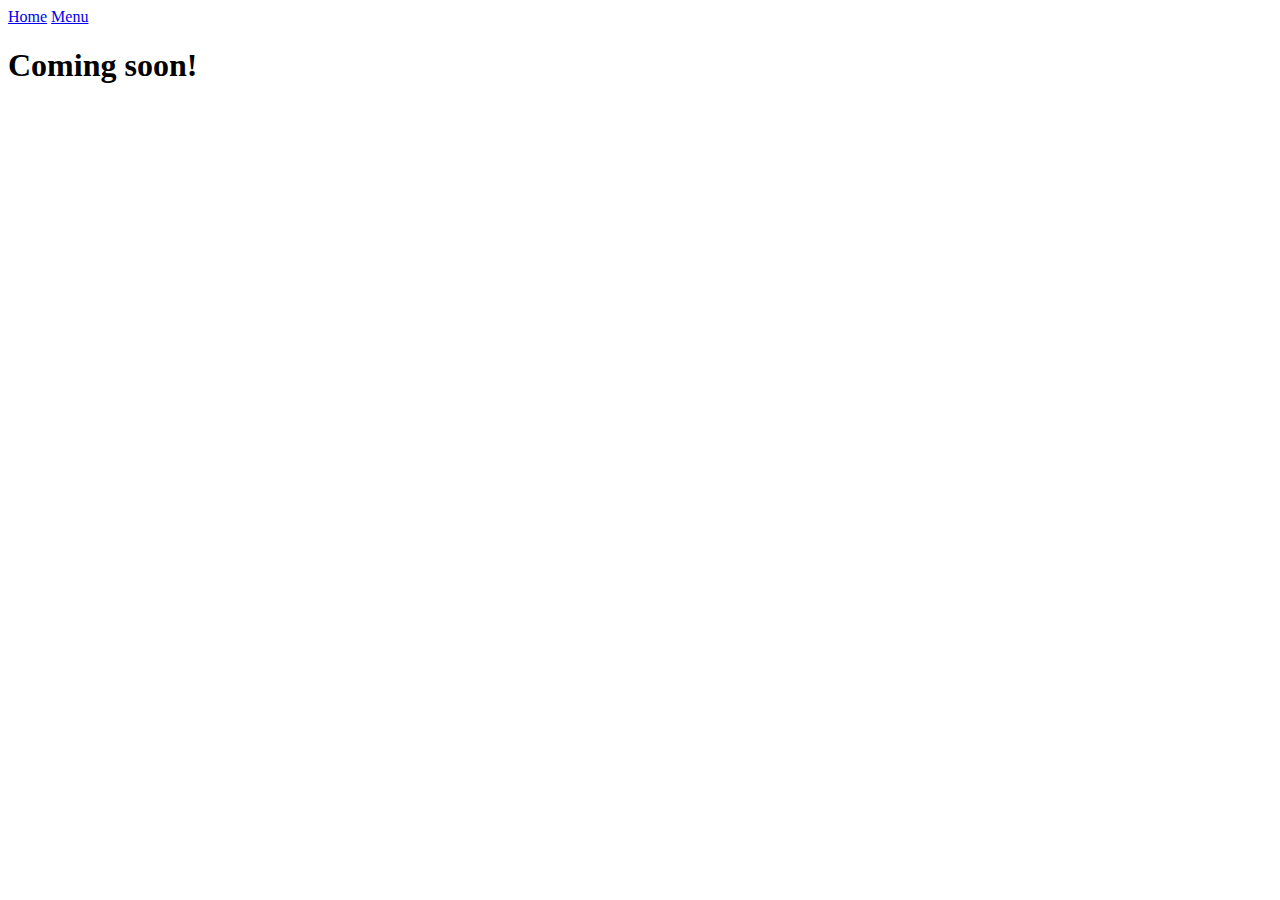
<file: Two Sandals/home.html>
<!DOCTYPE html>
<html>
  <head>
    <meta charset="utf-8">
    <title></title>
  </head>
  <a href="home.html">Home</a>
  <a href="index.html">Menu</a>
  <body>
    <h1>Coming soon!</h1>

  </body>
</html>
</file>
